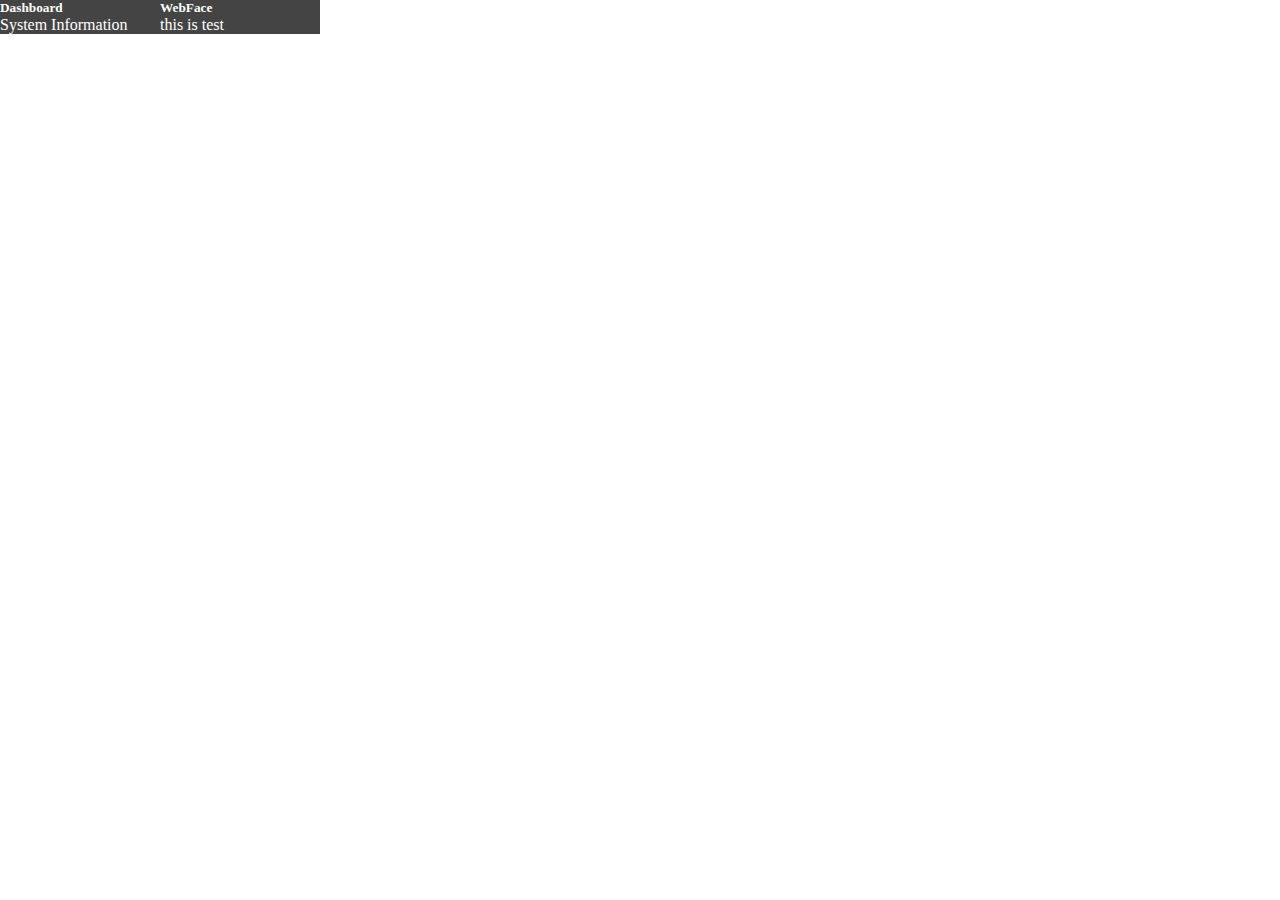
<file: pages/welcome.html>
<!DOCTYPE html>
<html lang="en">
<head>
    <meta charset="UTF-8">
    <meta name="viewport" content="width=device-width, initial-scale=1.0">
    <title>Welcome to Web Interface</title>
    <link rel="stylesheet" href="../styles/style.css">
</head>
<body>
    <nav>
        <div class="dashboard">
            <h5>Dashboard</h5>
            <ul>
                <li>System Information</li>
            </ul>
        </div>
        <div class="WebFace">
            <h5>WebFace</h5>
            <ul>
                <li>this is test</li>
            </ul>
        </div>
    </nav>
</body>
</html>
</file>
<file: styles/style.css>
*{
    margin: 0;
    padding: 0;
}


main{
    background-color: #24242c;
    width: 50%;
    height: 100%;
    position: absolute;
    display: flex;
}

main div{
    /* background-color: blue; */
    margin: 0 auto;
    margin-top: 30%;
}

li h2{
    color: white;
}

li input{
    border: none;
    outline: none;
    padding: .5em;
    border-radius: .2em;
    width: 90%;
    font-size: 1em;
    border: 1px solid #777780;
}

li{
    text-align: center;
    /* background-color: red; */
    width: 100%;
    list-style-type: none;
    margin: 1em;
}

.nocenter {
    text-align: left;
    left: 20%;
}

label{
    color: #777780
}
.login{
    padding: 1em;
    width: 100%;
    outline: none;
    border: none;
    cursor: pointer;
    background-color: seagreen;

}

li a{
    color: #bbbbbb;
    text-decoration: none;
}

nav{
    width: 25%;
    background-color: #444;
    color: white;
    display: flex;
}


nav div{
    /* background-color: blue; */
    /* border: 2px solid black; */
    width: 50%;
}

nav div ul li{
    margin: 0;
    text-align: left;
    cursor: pointer;
}


nav div ul li:hover{
    animation-name: menuOnHover;
    animation-duration: 300ms;
    animation-iteration-count: 1;
    animation-fill-mode: forwards;
}

@keyframes menuOnHover {
    0%{

    }
    100%{
        background-color: red;
    }
}
</file>
